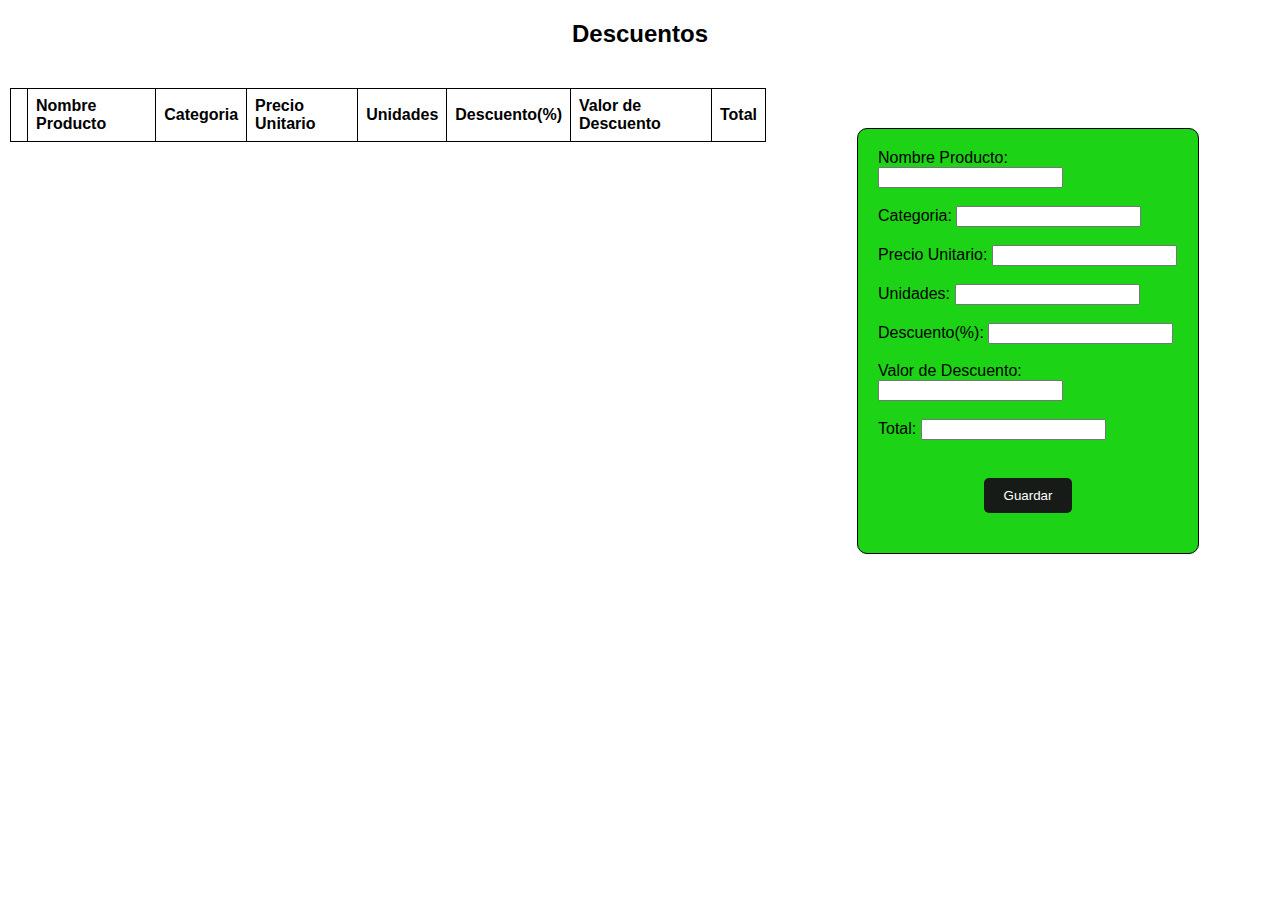
<file: Ejercicio2-PHP/index.html>
<!DOCTYPE html>
<html lang="es">
<head>
    <meta charset="UTF-8">
    <meta name="viewport" content="width=device-width, initial-scale=1.0">
    <title>Parcial</title>
    <link rel="stylesheet" href="index.css">
</head>
<body>
    
    <h2>Descuentos</h2>

    <div class="container">
        <table id="Estudiantes">
            <thead>
                <tr>
                    <th></th>
                    <th>Nombre Producto</th>
                    <th>Categoria</th>
                    <th>Precio Unitario</th>
                    <th>Unidades</th>
                    <th>Descuento(%)</th>
                    <th>Valor de Descuento</th>
                    <th>Total</th>
                </tr>
            </thead>
            <tbody></tbody>
        </table>

        <form id="registro">
            <label for="codigo">Nombre Producto:</label>
            <input type="text" id="nombre" name="nombre" required><br><br>

            <label for="nombre">Categoria:</label>
            <input type="text" id="Categoria" name="Categoria" required><br><br>

            <label for="nota1">Precio Unitario:</label>
            <input type="number" id="nota1" name="nota1" required><br><br>

            <label for="nota2">Unidades:</label>
            <input type="number" id="Unidades" name="Unidades"  required><br><br>

            <label for="nota3">Descuento(%):</label>
            <input type="number" id="Descuento" name="Descuento"  required><br><br>

            <label for="nota4">Valor de Descuento:</label>
            <input type="number" id="Valor" name="Valor"  required><br><br>

            <label for="nota4">Total:</label>
            <input type="number" id="Total" name="Total"  required><br><br>

            <button type="submit" id="guardar">Guardar</button>
            <p id="msg" class="msg"></p>
        </form>
    <script src="index.css"></script>
</body>
</html>
</html>
</file>
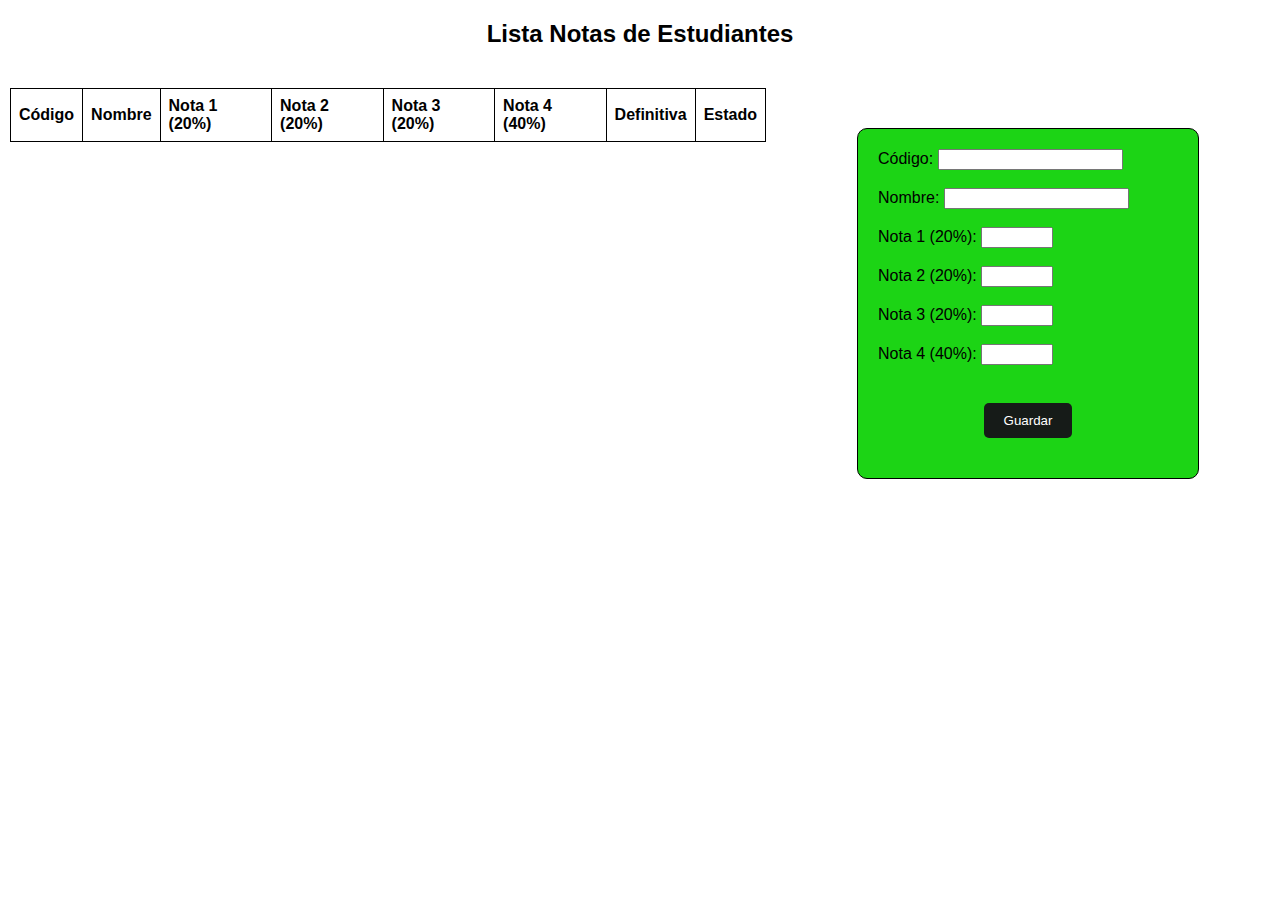
<file: Ejercicio1-JS/oe.html>
<!DOCTYPE html>
<html lang="es">
<head>
    <meta charset="UTF-8">
    <meta name="viewport" content="width=device-width, initial-scale=1.0">
    <title>Parcial</title>
    <link rel="stylesheet" href="oe.css">
</head>
<body>
    
    <h2>Lista Notas de Estudiantes</h2>

    <div class="container">
        <table id="Estudiantes">
            <thead>
                <tr>
                    <th>Código</th>
                    <th>Nombre</th>
                    <th>Nota 1 (20%)</th>
                    <th>Nota 2 (20%)</th>
                    <th>Nota 3 (20%)</th>
                    <th>Nota 4 (40%)</th>
                    <th>Definitiva</th>
                    <th>Estado</th>
                </tr>
            </thead>
            <tbody></tbody>
        </table>

        <form id="registro">
            <label for="codigo">Código:</label>
            <input type="text" id="codigo" name="codigo" required><br><br>

            <label for="nombre">Nombre:</label>
            <input type="text" id="nombre" name="nombre" required><br><br>

            <label for="nota1">Nota 1 (20%):</label>
            <input type="number" id="nota1" name="nota1" step="0.01" min="0" max="5" required><br><br>

            <label for="nota2">Nota 2 (20%):</label>
            <input type="number" id="nota2" name="nota2" step="0.01" min="0" max="5" required><br><br>

            <label for="nota3">Nota 3 (20%):</label>
            <input type="number" id="nota3" name="nota3" step="0.01" min="0" max="5" required><br><br>

            <label for="nota4">Nota 4 (40%):</label>
            <input type="number" id="nota4" name="nota4" step="0.01" min="0" max="5" required><br><br>

            <button type="submit" id="guardar">Guardar</button>
            <p id="msg" class="msg"></p>
        </form>
    <script src="oe.js"></script>
</body>
</html>
</html>
</file>
<file: Ejercicio2-PHP/index.css>
body {
    margin: 10px;
    font-family: Arial, sans-serif;
}

h2 {
    text-align: center;
    margin-top: 20px;
}

.container {
    display: flex;
    justify-content: space-between;
    margin-top: 40px;
    align-items: flex-start; 
}

table {
    width: 60%; 
    border-collapse: collapse;
    margin-right: 20px;
}

table, th, td {
    border: 1px solid black;
}

th, td {
    padding: 8px;
    text-align: left;
}

#registro {
    width: 300px;
    margin: 40px auto; 
    padding: 20px; 
    border: 1px solid #000; 
    border-radius: 10px; 
    background-color: #1cd415; 
}

.msg {
    font-size: 1.2em;
    font-weight: bold;
    margin-top: 10px;
    color: #ff0000;
}

#guardar {
    display: block;
    margin: 20px auto;
    padding: 10px 20px;
    background-color: #161b18;
    color: white;
    border: none;
    border-radius: 5px;
    cursor: pointer;
    transition: background-color 0.3s ease, transform 0.3s ease; 
}

#guardar:hover {
    background-color: #0056b3; 
    transform: scale(1.1); 
}

#modal {
    display: none;
    position: fixed;
    top: 50%;
    left: 50%;
    background-color: white;
    border: 2px solid black;
    padding: 20px;



}

.msg2 {
    display: none;
    position: fixed;
    top: 50%;
    left: 50%;
    transform: translate(-50%, -50%); 
    background-color: rgba(255, 255, 255, 0.9);
    border: 1px solid #000;
    padding: 20px;
    z-index: 1000;
    width: 300px; 
    text-align: center; 
}
</file>
<file: Ejercicio1-JS/oe.css>
body {
    margin: 10px;
    font-family: Arial, sans-serif;
}

h2 {
    text-align: center;
    margin-top: 20px;
}

.container {
    display: flex;
    justify-content: space-between;
    margin-top: 40px;
    align-items: flex-start; 
}

table {
    width: 60%; 
    border-collapse: collapse;
    margin-right: 20px;
}

table, th, td {
    border: 1px solid black;
}

th, td {
    padding: 8px;
    text-align: left;
}

#registro {
    width: 300px;
    margin: 40px auto; 
    padding: 20px; 
    border: 1px solid #000; 
    border-radius: 10px; 
    background-color: #1cd415; 
}

.msg {
    font-size: 1.2em;
    font-weight: bold;
    margin-top: 10px;
    color: #ff0000;
}

#guardar {
    display: block;
    margin: 20px auto;
    padding: 10px 20px;
    background-color: #161b18;
    color: white;
    border: none;
    border-radius: 5px;
    cursor: pointer;
    transition: background-color 0.3s ease, transform 0.3s ease; 
}

#guardar:hover {
    background-color: #0056b3; 
    transform: scale(1.1); 
}

#modal {
    display: none;
    position: fixed;
    top: 50%;
    left: 50%;
    background-color: white;
    border: 2px solid black;
    padding: 20px;



}

.msg2 {
    display: none;
    position: fixed;
    top: 50%;
    left: 50%;
    transform: translate(-50%, -50%); 
    background-color: rgba(255, 255, 255, 0.9);
    border: 1px solid #000;
    padding: 20px;
    z-index: 1000;
    width: 300px; 
    text-align: center; 
}
</file>
